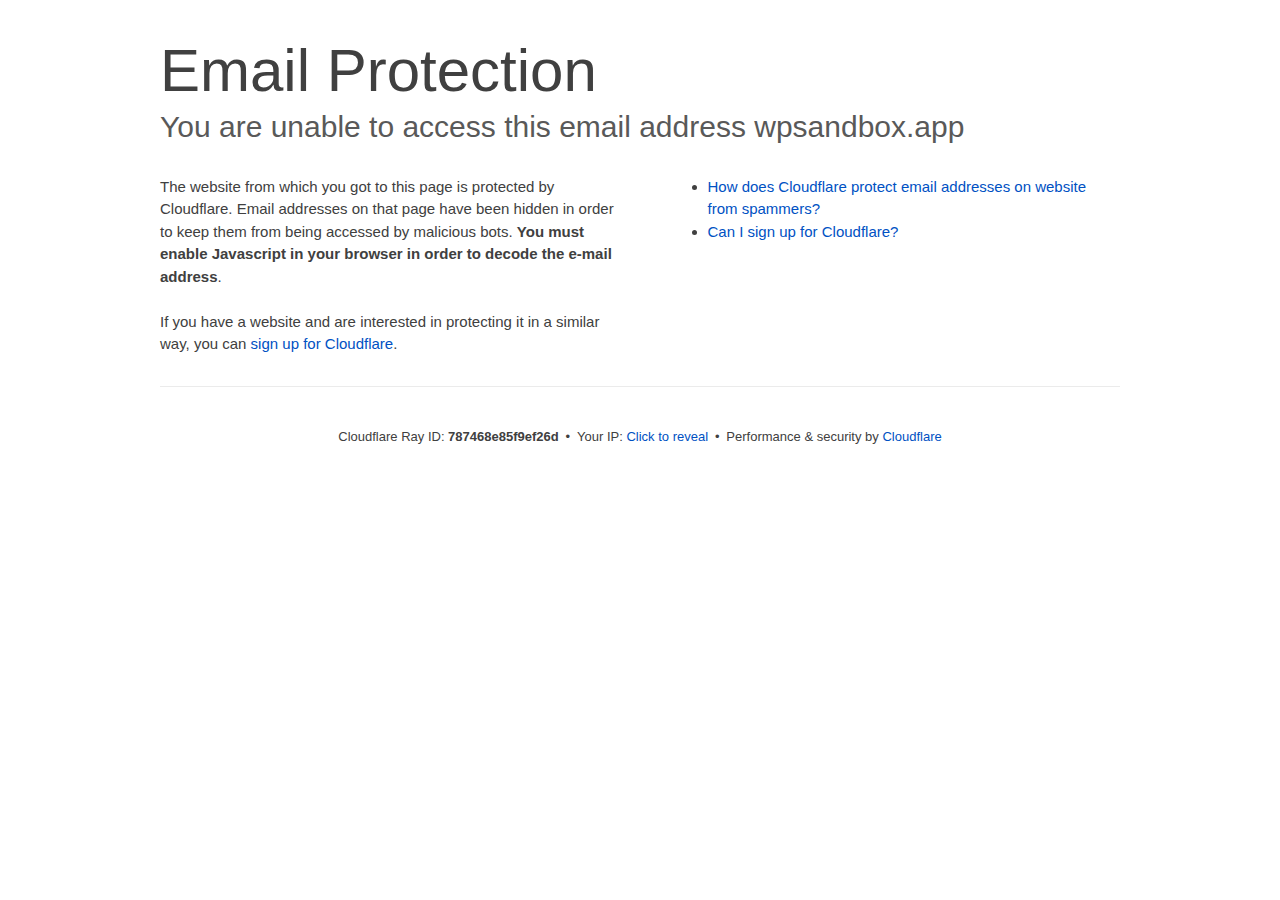
<file: cdn-cgi/l/email-protection/index.html>
<!DOCTYPE html>
<!--[if lt IE 7]> <html class="no-js ie6 oldie" lang="en-US"> <![endif]--><!--[if IE 7]>    <html class="no-js ie7 oldie" lang="en-US"> <![endif]--><!--[if IE 8]>    <html class="no-js ie8 oldie" lang="en-US"> <![endif]--><!--[if gt IE 8]><!--><html class="no-js" lang="en-US"> <!--<![endif]-->
<head>
<title>Email Protection | Cloudflare</title>
<meta charset="UTF-8">
<meta http-equiv="Content-Type" content="text/html; charset=UTF-8">
<meta http-equiv="X-UA-Compatible" content="IE=Edge">
<meta name="robots" content="noindex, nofollow">
<meta name="viewport" content="width=device-width,initial-scale=1">
<link rel="stylesheet" id="cf_styles-css" href="/cdn-cgi/styles/cf.errors.css">
<!--[if lt IE 9]><link rel="stylesheet" id='cf_styles-ie-css' href="/cdn-cgi/styles/cf.errors.ie.css" /><![endif]-->
<style>body{margin:0;padding:0}</style>


<!--[if gte IE 10]><!-->
<script>if (!navigator.cookieEnabled) {
    window.addEventListener('DOMContentLoaded', function () {
      var cookieEl = document.getElementById('cookie-alert');
      cookieEl.style.display = 'block';
    })
  }</script>
<!--<![endif]-->


</head>
<body>
  <div id="cf-wrapper">
    <div class="cf-alert cf-alert-error cf-cookie-error" id="cookie-alert" data-translate="enable_cookies">Please enable cookies.</div>
    <div id="cf-error-details" class="cf-error-details-wrapper">
      <div class="cf-wrapper cf-header cf-error-overview">
        <h1 data-translate="block_headline">Email Protection</h1>
        <h2 class="cf-subheadline"><span data-translate="unable_to_access">You are unable to access this email address</span> wpsandbox.app</h2>
      </div><!-- /.header -->

      <div class="cf-section cf-wrapper">
        <div class="cf-columns two">
          <div class="cf-column">
            <p>The website from which you got to this page is protected by Cloudflare. Email addresses on that page have been hidden in order to keep them from being accessed by malicious bots. <strong>You must enable Javascript in your browser in order to decode the e-mail address</strong>.</p>
            <p>If you have a website and are interested in protecting it in a similar way, you can <a rel="noopener noreferrer" href="https://www.cloudflare.com/sign-up?utm_source=email_protection">sign up for Cloudflare</a>.</p>
          </div>

          <div class="cf-column">
            <div class="grid_4">
              <div class="rail">
                  <div class="panel">
                      <ul class="nobullets">
                        <li><a rel="noopener noreferrer" class="modal-link-faq" href="https://support.cloudflare.com/hc/en-us/articles/200170016-What-is-Email-Address-Obfuscation-">How does Cloudflare protect email addresses on website from spammers?</a></li>
                        <li><a rel="noopener noreferrer" class="modal-link-faq" href="https://support.cloudflare.com/hc/en-us/categories/200275218-Getting-Started">Can I sign up for Cloudflare?</a></li>
                    </ul>
                </div>
              </div>
            </div>
          </div>
        </div>
      </div><!-- /.section -->

      <div class="cf-error-footer cf-wrapper w-240 lg:w-full py-10 sm:py-4 sm:px-8 mx-auto text-center sm:text-left border-solid border-0 border-t border-gray-300">
  <p class="text-13">
    <span class="cf-footer-item sm:block sm:mb-1">Cloudflare Ray ID: <strong class="font-semibold">787468e85f9ef26d</strong></span>
    <span class="cf-footer-separator sm:hidden">&bull;</span>
    <span id="cf-footer-item-ip" class="cf-footer-item hidden sm:block sm:mb-1">
      Your IP:
      <button type="button" id="cf-footer-ip-reveal" class="cf-footer-ip-reveal-btn">Click to reveal</button>
      <span class="hidden" id="cf-footer-ip">104.207.228.98</span>
      <span class="cf-footer-separator sm:hidden">&bull;</span>
    </span>
    <span class="cf-footer-item sm:block sm:mb-1"><span>Performance &amp; security by</span> <a rel="noopener noreferrer" href="https://www.cloudflare.com/5xx-error-landing" id="brand_link" target="_blank">Cloudflare</a></span>
    
  </p>
  <script>(function(){function d(){var b=a.getElementById("cf-footer-item-ip"),c=a.getElementById("cf-footer-ip-reveal");b&&"classList"in b&&(b.classList.remove("hidden"),c.addEventListener("click",function(){c.classList.add("hidden");a.getElementById("cf-footer-ip").classList.remove("hidden")}))}var a=document;document.addEventListener&&a.addEventListener("DOMContentLoaded",d)})();</script>
</div><!-- /.error-footer -->


    </div><!-- /#cf-error-details -->
  </div><!-- /#cf-wrapper -->

  <script>window._cf_translation = {};</script>

</body>
</html>
</file>
<file: cdn-cgi/styles/cf.errors.css>
#cf-wrapper a,#cf-wrapper abbr,#cf-wrapper article,#cf-wrapper aside,#cf-wrapper b,#cf-wrapper big,#cf-wrapper blockquote,#cf-wrapper body,#cf-wrapper canvas,#cf-wrapper caption,#cf-wrapper center,#cf-wrapper cite,#cf-wrapper code,#cf-wrapper dd,#cf-wrapper del,#cf-wrapper details,#cf-wrapper dfn,#cf-wrapper div,#cf-wrapper dl,#cf-wrapper dt,#cf-wrapper em,#cf-wrapper embed,#cf-wrapper fieldset,#cf-wrapper figcaption,#cf-wrapper figure,#cf-wrapper footer,#cf-wrapper form,#cf-wrapper h1,#cf-wrapper h2,#cf-wrapper h3,#cf-wrapper h4,#cf-wrapper h5,#cf-wrapper h6,#cf-wrapper header,#cf-wrapper hgroup,#cf-wrapper html,#cf-wrapper i,#cf-wrapper iframe,#cf-wrapper img,#cf-wrapper label,#cf-wrapper legend,#cf-wrapper li,#cf-wrapper mark,#cf-wrapper menu,#cf-wrapper nav,#cf-wrapper object,#cf-wrapper ol,#cf-wrapper output,#cf-wrapper p,#cf-wrapper pre,#cf-wrapper s,#cf-wrapper samp,#cf-wrapper section,#cf-wrapper small,#cf-wrapper span,#cf-wrapper strike,#cf-wrapper strong,#cf-wrapper sub,#cf-wrapper summary,#cf-wrapper sup,#cf-wrapper table,#cf-wrapper tbody,#cf-wrapper td,#cf-wrapper tfoot,#cf-wrapper th,#cf-wrapper thead,#cf-wrapper tr,#cf-wrapper tt,#cf-wrapper u,#cf-wrapper ul{margin:0;padding:0;border:0;font:inherit;font-size:100%;text-decoration:none;vertical-align:baseline}#cf-wrapper a img{border:none}#cf-wrapper article,#cf-wrapper aside,#cf-wrapper details,#cf-wrapper figcaption,#cf-wrapper figure,#cf-wrapper footer,#cf-wrapper header,#cf-wrapper hgroup,#cf-wrapper menu,#cf-wrapper nav,#cf-wrapper section,#cf-wrapper summary{display:block}#cf-wrapper .cf-columns:after,#cf-wrapper .cf-columns:before,#cf-wrapper .cf-section:after,#cf-wrapper .cf-section:before,#cf-wrapper .cf-wrapper:after,#cf-wrapper .cf-wrapper:before,#cf-wrapper .clearfix:after,#cf-wrapper .clearfix:before,#cf-wrapper section:after,#cf-wrapper section:before{content:" ";display:table}#cf-wrapper .cf-columns:after,#cf-wrapper .cf-section:after,#cf-wrapper .cf-wrapper:after,#cf-wrapper .clearfix:after,#cf-wrapper section:after{clear:both}#cf-wrapper{display:block;margin:0;padding:0;position:relative;text-align:left;width:100%;z-index:999999999;color:#404040!important;font-family:-apple-system,BlinkMacSystemFont,Segoe UI,Roboto,Oxygen,Ubuntu,Helvetica Neue,Arial,sans-serif!important;font-size:15px!important;line-height:1.5!important;text-decoration:none!important;letter-spacing:normal;-webkit-tap-highlight-color:rgba(246,139,31,.3);-webkit-font-smoothing:antialiased}#cf-wrapper .cf-section,#cf-wrapper section{background:0 0;display:block;margin-bottom:2em;margin-top:2em}#cf-wrapper .cf-wrapper{margin-left:auto;margin-right:auto;width:90%}#cf-wrapper .cf-columns{display:block;list-style:none;padding:0;width:100%}#cf-wrapper .cf-columns img,#cf-wrapper .cf-columns input,#cf-wrapper .cf-columns object,#cf-wrapper .cf-columns select,#cf-wrapper .cf-columns textarea{max-width:100%}#cf-wrapper .cf-columns>.cf-column{float:left;padding-bottom:45px;width:100%;box-sizing:border-box}@media screen and (min-width:49.2em){#cf-wrapper .cf-columns.cols-2>.cf-column:nth-child(n+3),#cf-wrapper .cf-columns.cols-3>.cf-column:nth-child(n+4),#cf-wrapper .cf-columns.cols-4>.cf-column:nth-child(n+3),#cf-wrapper .cf-columns.four>.cf-column:nth-child(n+3),#cf-wrapper .cf-columns.three>.cf-column:nth-child(n+4),#cf-wrapper .cf-columns.two>.cf-column:nth-child(n+3){padding-top:67.5px}#cf-wrapper .cf-columns>.cf-column{padding-bottom:0}#cf-wrapper .cf-columns.cols-2>.cf-column,#cf-wrapper .cf-columns.cols-4>.cf-column,#cf-wrapper .cf-columns.four>.cf-column,#cf-wrapper .cf-columns.two>.cf-column{padding-left:0;padding-right:22.5px;width:50%}#cf-wrapper .cf-columns.cols-2>.cf-column:nth-child(2n),#cf-wrapper .cf-columns.cols-4>.cf-column:nth-child(2n),#cf-wrapper .cf-columns.four>.cf-column:nth-child(2n),#cf-wrapper .cf-columns.two>.cf-column:nth-child(2n){padding-left:22.5px;padding-right:0}#cf-wrapper .cf-columns.cols-2>.cf-column:nth-child(odd),#cf-wrapper .cf-columns.cols-4>.cf-column:nth-child(odd),#cf-wrapper .cf-columns.four>.cf-column:nth-child(odd),#cf-wrapper .cf-columns.two>.cf-column:nth-child(odd){clear:left}#cf-wrapper .cf-columns.cols-3>.cf-column,#cf-wrapper .cf-columns.three>.cf-column{padding-left:30px;width:33.3333333333333%}#cf-wrapper .cf-columns.cols-3>.cf-column:first-child,#cf-wrapper .cf-columns.cols-3>.cf-column:nth-child(3n+1),#cf-wrapper .cf-columns.three>.cf-column:first-child,#cf-wrapper .cf-columns.three>.cf-column:nth-child(3n+1){clear:left;padding-left:0;padding-right:30px}#cf-wrapper .cf-columns.cols-3>.cf-column:nth-child(3n+2),#cf-wrapper .cf-columns.three>.cf-column:nth-child(3n+2){padding-left:15px;padding-right:15px}#cf-wrapper .cf-columns.cols-3>.cf-column:nth-child(-n+3),#cf-wrapper .cf-columns.three>.cf-column:nth-child(-n+3){padding-top:0}}@media screen and (min-width:66em){#cf-wrapper .cf-columns>.cf-column{padding-bottom:0}#cf-wrapper .cf-columns.cols-4>.cf-column,#cf-wrapper .cf-columns.four>.cf-column{padding-left:33.75px;width:25%}#cf-wrapper .cf-columns.cols-4>.cf-column:nth-child(odd),#cf-wrapper .cf-columns.four>.cf-column:nth-child(odd){clear:none}#cf-wrapper .cf-columns.cols-4>.cf-column:first-child,#cf-wrapper .cf-columns.cols-4>.cf-column:nth-child(4n+1),#cf-wrapper .cf-columns.four>.cf-column:first-child,#cf-wrapper .cf-columns.four>.cf-column:nth-child(4n+1){clear:left;padding-left:0;padding-right:33.75px}#cf-wrapper .cf-columns.cols-4>.cf-column:nth-child(4n+2),#cf-wrapper .cf-columns.four>.cf-column:nth-child(4n+2){padding-left:11.25px;padding-right:22.5px}#cf-wrapper .cf-columns.cols-4>.cf-column:nth-child(4n+3),#cf-wrapper .cf-columns.four>.cf-column:nth-child(4n+3){padding-left:22.5px;padding-right:11.25px}#cf-wrapper .cf-columns.cols-4>.cf-column:nth-child(n+5),#cf-wrapper .cf-columns.four>.cf-column:nth-child(n+5){padding-top:67.5px}#cf-wrapper .cf-columns.cols-4>.cf-column:nth-child(-n+4),#cf-wrapper .cf-columns.four>.cf-column:nth-child(-n+4){padding-top:0}}#cf-wrapper a{background:0 0;border:0;color:#0051c3;outline:0;text-decoration:none;-webkit-transition:all .15s ease;transition:all .15s ease}#cf-wrapper a:hover{background:0 0;border:0;color:#f68b1f}#cf-wrapper a:focus{background:0 0;border:0;color:#62a1d8;outline:0}#cf-wrapper a:active{background:0 0;border:0;color:#c16508;outline:0}#cf-wrapper h1,#cf-wrapper h2,#cf-wrapper h3,#cf-wrapper h4,#cf-wrapper h5,#cf-wrapper h6,#cf-wrapper p{color:#404040;margin:0;padding:0}#cf-wrapper h1,#cf-wrapper h2,#cf-wrapper h3{font-weight:400}#cf-wrapper h4,#cf-wrapper h5,#cf-wrapper h6,#cf-wrapper strong{font-weight:600}#cf-wrapper h1{font-size:36px;line-height:1.2}#cf-wrapper h2{font-size:30px;line-height:1.3}#cf-wrapper h3{font-size:25px;line-height:1.3}#cf-wrapper h4{font-size:20px;line-height:1.3}#cf-wrapper h5{font-size:15px}#cf-wrapper h6{font-size:13px}#cf-wrapper ol,#cf-wrapper ul{list-style:none;margin-left:3em}#cf-wrapper ul{list-style-type:disc}#cf-wrapper ol{list-style-type:decimal}#cf-wrapper em{font-style:italic}#cf-wrapper .cf-subheadline{color:#595959;font-weight:300}#cf-wrapper .cf-text-error{color:#bd2426}#cf-wrapper .cf-text-success{color:#9bca3e}#cf-wrapper ol+h2,#cf-wrapper ol+h3,#cf-wrapper ol+h4,#cf-wrapper ol+h5,#cf-wrapper ol+h6,#cf-wrapper ol+p,#cf-wrapper p+dl,#cf-wrapper p+ol,#cf-wrapper p+p,#cf-wrapper p+table,#cf-wrapper p+ul,#cf-wrapper ul+h2,#cf-wrapper ul+h3,#cf-wrapper ul+h4,#cf-wrapper ul+h5,#cf-wrapper ul+h6,#cf-wrapper ul+p{margin-top:1.5em}#cf-wrapper h1+p,#cf-wrapper p+h1,#cf-wrapper p+h2,#cf-wrapper p+h3,#cf-wrapper p+h4,#cf-wrapper p+h5,#cf-wrapper p+h6{margin-top:1.25em}#cf-wrapper h1+h2,#cf-wrapper h1+h3,#cf-wrapper h2+h3,#cf-wrapper h3+h4,#cf-wrapper h4+h5{margin-top:.25em}#cf-wrapper h2+p{margin-top:1em}#cf-wrapper h1+h4,#cf-wrapper h1+h5,#cf-wrapper h1+h6,#cf-wrapper h2+h4,#cf-wrapper h2+h5,#cf-wrapper h2+h6,#cf-wrapper h3+h5,#cf-wrapper h3+h6,#cf-wrapper h3+p,#cf-wrapper h4+p,#cf-wrapper h5+ol,#cf-wrapper h5+p,#cf-wrapper h5+ul{margin-top:.5em}#cf-wrapper .cf-btn{background-color:transparent;border:1px solid #999;color:#404040;font-size:14px;font-weight:400;line-height:1.2;margin:0;padding:.6em 1.33333em .53333em;-webkit-user-select:none;-moz-user-select:none;-ms-user-select:none;user-select:none;display:-moz-inline-stack;display:inline-block;vertical-align:middle;zoom:1;border-radius:2px;box-sizing:border-box;-webkit-transition:all .2s ease;transition:all .2s ease}#cf-wrapper .cf-btn:hover{background-color:#bfbfbf;border:1px solid #737373;color:#fff}#cf-wrapper .cf-btn:focus{color:inherit;outline:0;box-shadow:inset 0 0 4px rgba(0,0,0,.3)}#cf-wrapper .cf-btn.active,#cf-wrapper .cf-btn:active{background-color:#bfbfbf;border:1px solid #404040;color:#272727}#cf-wrapper .cf-btn::-moz-focus-inner{padding:0;border:0}#cf-wrapper .cf-btn .cf-caret{border-top-color:currentColor;margin-left:.25em;margin-top:.18333em}#cf-wrapper .cf-btn-primary{background-color:#2f7bbf;border:1px solid transparent;color:#fff}#cf-wrapper .cf-btn-primary:hover{background-color:#62a1d8;border:1px solid #2f7bbf;color:#fff}#cf-wrapper .cf-btn-primary.active,#cf-wrapper .cf-btn-primary:active,#cf-wrapper .cf-btn-primary:focus{background-color:#62a1d8;border:1px solid #163959;color:#fff}#cf-wrapper .cf-btn-danger,#cf-wrapper .cf-btn-error,#cf-wrapper .cf-btn-important{background-color:#bd2426;border-color:transparent;color:#fff}#cf-wrapper .cf-btn-danger:hover,#cf-wrapper .cf-btn-error:hover,#cf-wrapper .cf-btn-important:hover{background-color:#de5052;border-color:#bd2426;color:#fff}#cf-wrapper .cf-btn-danger.active,#cf-wrapper .cf-btn-danger:active,#cf-wrapper .cf-btn-danger:focus,#cf-wrapper .cf-btn-error.active,#cf-wrapper .cf-btn-error:active,#cf-wrapper .cf-btn-error:focus,#cf-wrapper .cf-btn-important.active,#cf-wrapper .cf-btn-important:active,#cf-wrapper .cf-btn-important:focus{background-color:#de5052;border-color:#521010;color:#fff}#cf-wrapper .cf-btn-accept,#cf-wrapper .cf-btn-success{background-color:#9bca3e;border:1px solid transparent;color:#fff}#cf-wrapper .cf-btn-accept:hover,#cf-wrapper .cf-btn-success:hover{background-color:#bada7a;border:1px solid #9bca3e;color:#fff}#cf-wrapper .active.cf-btn-accept,#cf-wrapper .cf-btn-accept:active,#cf-wrapper .cf-btn-accept:focus,#cf-wrapper .cf-btn-success.active,#cf-wrapper .cf-btn-success:active,#cf-wrapper .cf-btn-success:focus{background-color:#bada7a;border:1px solid #516b1d;color:#fff}#cf-wrapper .cf-btn-accept{color:transparent;font-size:0;height:36.38px;overflow:hidden;position:relative;text-indent:0;width:36.38px;white-space:nowrap}#cf-wrapper input,#cf-wrapper select,#cf-wrapper textarea{background:#fff!important;border:1px solid #999!important;color:#404040!important;font-size:.86667em!important;line-height:1.24!important;margin:0 0 1em!important;max-width:100%!important;outline:0!important;padding:.45em .75em!important;vertical-align:middle!important;display:-moz-inline-stack;display:inline-block;zoom:1;box-sizing:border-box;-webkit-transition:all .2s ease;transition:all .2s ease;border-radius:2px}#cf-wrapper input:hover,#cf-wrapper select:hover,#cf-wrapper textarea:hover{border-color:gray}#cf-wrapper input:focus,#cf-wrapper select:focus,#cf-wrapper textarea:focus{border-color:#2f7bbf;outline:0;box-shadow:0 0 8px rgba(47,123,191,.5)}#cf-wrapper fieldset{width:100%}#cf-wrapper label{display:block;font-size:13px;margin-bottom:.38333em}#cf-wrapper .cf-form-stacked .select2-container,#cf-wrapper .cf-form-stacked input,#cf-wrapper .cf-form-stacked select,#cf-wrapper .cf-form-stacked textarea{display:block;width:100%}#cf-wrapper .cf-form-stacked input[type=button],#cf-wrapper .cf-form-stacked input[type=checkbox],#cf-wrapper .cf-form-stacked input[type=submit]{display:-moz-inline-stack;display:inline-block;vertical-align:middle;zoom:1;width:auto}#cf-wrapper .cf-form-actions{text-align:right}#cf-wrapper .cf-alert{background-color:#f9b169;border:1px solid #904b06;color:#404040;font-size:13px;padding:7.5px 15px;position:relative;vertical-align:middle;border-radius:2px}#cf-wrapper .cf-alert:empty{display:none}#cf-wrapper .cf-alert .cf-close{border:1px solid transparent;color:inherit;font-size:18.75px;line-height:1;padding:0;position:relative;right:-18.75px;top:0}#cf-wrapper .cf-alert .cf-close:hover{background-color:transparent;border-color:currentColor;color:inherit}#cf-wrapper .cf-alert-danger,#cf-wrapper .cf-alert-error{background-color:#de5052;border-color:#521010;color:#fff}#cf-wrapper .cf-alert-success{background-color:#bada7a;border-color:#516b1d;color:#516b1d}#cf-wrapper .cf-alert-warning{background-color:#f9b169;border-color:#904b06;color:#404040}#cf-wrapper .cf-alert-info{background-color:#62a1d8;border-color:#163959;color:#163959}#cf-wrapper .cf-alert-nonessential{background-color:#ebebeb;border-color:#999;color:#404040}#cf-wrapper .cf-icon-exclamation-sign{background:url(/cdn-cgi/images/icon-exclamation.png?1376755637) 50% no-repeat;height:54px;width:54px;display:-moz-inline-stack;display:inline-block;vertical-align:middle;zoom:1}#cf-wrapper h1 .cf-icon-exclamation-sign{margin-top:-10px}#cf-wrapper #cf-error-banner{background-color:#fff;border-bottom:3px solid #f68b1f;padding:15px 15px 20px;position:relative;z-index:999999999;box-shadow:0 2px 8px rgba(0,0,0,.2)}#cf-wrapper #cf-error-banner h4,#cf-wrapper #cf-error-banner p{display:-moz-inline-stack;display:inline-block;vertical-align:bottom;zoom:1}#cf-wrapper #cf-error-banner h4{color:#2f7bbf;font-weight:400;font-size:20px;line-height:1;vertical-align:baseline}#cf-wrapper #cf-error-banner .cf-error-actions{margin-bottom:10px;text-align:center;width:100%}#cf-wrapper #cf-error-banner .cf-error-actions a{display:-moz-inline-stack;display:inline-block;vertical-align:middle;zoom:1}#cf-wrapper #cf-error-banner .cf-error-actions a+a{margin-left:10px}#cf-wrapper #cf-error-banner .cf-error-actions .cf-btn-accept,#cf-wrapper #cf-error-banner .cf-error-actions .cf-btn-success{color:#fff}#cf-wrapper #cf-error-banner .error-header-desc{text-align:left}#cf-wrapper #cf-error-banner .cf-close{color:#999;cursor:pointer;display:inline-block;font-size:34.5px;float:none;font-weight:700;height:22.5px;line-height:.6;overflow:hidden;position:absolute;right:20px;top:25px;text-indent:200%;width:22.5px}#cf-wrapper #cf-error-banner .cf-close:hover{color:gray}#cf-wrapper #cf-error-banner .cf-close:before{content:"\00D7";left:0;height:100%;position:absolute;text-align:center;text-indent:0;top:0;width:100%}#cf-inline-error-wrapper{box-shadow:0 2px 10px rgba(0,0,0,.5)}#cf-wrapper #cf-error-details{background:#fff}#cf-wrapper #cf-error-details .cf-error-overview{padding:25px 0 0}#cf-wrapper #cf-error-details .cf-error-overview h1,#cf-wrapper #cf-error-details .cf-error-overview h2{font-weight:300}#cf-wrapper #cf-error-details .cf-error-overview h2{margin-top:0}#cf-wrapper #cf-error-details .cf-highlight{background:#ebebeb;overflow-x:hidden;padding:30px 0;background-image:-webkit-gradient(linear,left top, left bottom,from(#dedede),color-stop(3%, #ebebeb),color-stop(97%, #ebebeb),to(#dedede));background-image:linear-gradient(top,#dedede,#ebebeb 3%,#ebebeb 97%,#dedede)}#cf-wrapper #cf-error-details .cf-highlight h3{color:#999;font-weight:300}#cf-wrapper #cf-error-details .cf-highlight .cf-column:last-child{padding-bottom:0}#cf-wrapper #cf-error-details .cf-highlight .cf-highlight-inverse{background-color:#fff;padding:15px;border-radius:2px}#cf-wrapper #cf-error-details .cf-status-display h3{margin-top:.5em}#cf-wrapper #cf-error-details .cf-status-label{color:#9bca3e;font-size:1.46667em}#cf-wrapper #cf-error-details .cf-status-label,#cf-wrapper #cf-error-details .cf-status-name{display:inline}#cf-wrapper #cf-error-details .cf-status-item{display:block;position:relative;text-align:left}#cf-wrapper #cf-error-details .cf-status-item,#cf-wrapper #cf-error-details .cf-status-item.cf-column{padding-bottom:1.5em}#cf-wrapper #cf-error-details .cf-status-item.cf-error-source{display:block;text-align:center}#cf-wrapper #cf-error-details .cf-status-item.cf-error-source:after{bottom:-60px;content:"";display:none;border-bottom:18px solid #fff;border-left:20px solid transparent;border-right:20px solid transparent;height:0;left:50%;margin-left:-9px;position:absolute;right:50%;width:0}#cf-wrapper #cf-error-details .cf-status-item+.cf-status-item{border-top:1px solid #dedede;padding-top:1.5em}#cf-wrapper #cf-error-details .cf-status-item+.cf-status-item:before{background:url(/cdn-cgi/images/cf-icon-horizontal-arrow.png) no-repeat;content:"";display:block;left:0;position:absolute;top:25.67px}#cf-wrapper #cf-error-details .cf-error-source .cf-icon-error-container{height:85px;margin-bottom:2.5em}#cf-wrapper #cf-error-details .cf-error-source .cf-status-label{color:#bd2426}#cf-wrapper #cf-error-details .cf-error-source .cf-icon{display:block}#cf-wrapper #cf-error-details .cf-error-source .cf-icon-status{bottom:-10px;left:50%;top:auto;right:auto}#cf-wrapper #cf-error-details .cf-error-source .cf-status-label,#cf-wrapper #cf-error-details .cf-error-source .cf-status-name{display:block}#cf-wrapper #cf-error-details .cf-icon-error-container{height:auto;position:relative}#cf-wrapper #cf-error-details .cf-icon-status{display:block;margin-left:-24px;position:absolute;top:0;right:0}#cf-wrapper #cf-error-details .cf-icon{display:none;margin:0 auto}#cf-wrapper #cf-error-details .cf-status-desc{display:block;height:22.5px;overflow:hidden;text-overflow:ellipsis;width:100%;white-space:nowrap}#cf-wrapper #cf-error-details .cf-status-desc:empty{display:none}#cf-wrapper #cf-error-details .cf-error-footer{padding:1.33333em 0;border-top:1px solid #ebebeb;text-align:center}#cf-wrapper #cf-error-details .cf-error-footer p{font-size:13px}#cf-wrapper #cf-error-details .cf-error-footer select{margin:0!important}#cf-wrapper #cf-error-details .cf-footer-item{display:block;margin-bottom:5px;text-align:left}#cf-wrapper #cf-error-details .cf-footer-separator{display:none}#cf-wrapper #cf-error-details .cf-captcha-info{margin-bottom:10px;position:relative;text-align:center}#cf-wrapper #cf-error-details .cf-captcha-image{height:57px;width:300px}#cf-wrapper #cf-error-details .cf-captcha-actions{margin-top:15px}#cf-wrapper #cf-error-details .cf-captcha-actions a{font-size:0;height:36.38px;overflow:hidden;padding-left:1.2em;padding-right:1.2em;position:relative;text-indent:-9999px;width:36.38px;white-space:nowrap}#cf-wrapper #cf-error-details .cf-captcha-actions a.cf-icon-refresh span{background-position:0 -787px}#cf-wrapper #cf-error-details .cf-captcha-actions a.cf-icon-announce span{background-position:0 -767px}#cf-wrapper #cf-error-details .cf-captcha-actions a.cf-icon-question span{background-position:0 -827px}#cf-wrapper #cf-error-details .cf-screenshot-container{background:url(/cdn-cgi/images/browser-bar.png?1376755637) no-repeat #fff;max-height:400px;max-width:100%;overflow:hidden;padding-top:53px;width:960px;border-radius:5px 5px 0 0}#cf-wrapper #cf-error-details .cf-screenshot-container .cf-no-screenshot{background:url(/cdn-cgi/images/cf-no-screenshot-warn.png) no-repeat;display:block;height:158px;left:25%;margin-top:-79px;overflow:hidden;position:relative;top:50%;width:178px}#cf-wrapper #cf-error-details .cf-captcha-container .cf-screenshot-container,#cf-wrapper #cf-error-details .cf-captcha-container .cf-screenshot-container img,#recaptcha-widget .cf-alert,#recaptcha-widget .recaptcha_only_if_audio,.cf-cookie-error{display:none}#cf-wrapper #cf-error-details .cf-screenshot-container .cf-no-screenshot.error{background:url(/cdn-cgi/images/cf-no-screenshot-error.png) no-repeat;height:175px}#cf-wrapper #cf-error-details .cf-screenshot-container.cf-screenshot-full .cf-no-screenshot{left:50%;margin-left:-89px}.cf-captcha-info iframe{max-width:100%}#cf-wrapper .cf-icon-ok{background:url(/cdn-cgi/images/cf-icon-ok.png) no-repeat;height:48px;width:48px}#cf-wrapper .cf-icon-error{background:url(/cdn-cgi/images/cf-icon-error.png) no-repeat;height:48px;width:48px}#cf-wrapper .cf-icon-browser{background:url(/cdn-cgi/images/cf-icon-browser.png) no-repeat;height:80px;width:100px}#cf-wrapper .cf-icon-cloud{background:url(/cdn-cgi/images/cf-icon-cloud.png) no-repeat;height:77px;width:151px}#cf-wrapper .cf-icon-server{background:url(/cdn-cgi/images/cf-icon-server.png) no-repeat;height:75px;width:95px}#cf-wrapper .cf-icon-railgun{background-position:0 -848px;height:81px;width:95px}#cf-wrapper .cf-caret{border:.33333em solid transparent;border-top-color:inherit;content:"";height:0;width:0;display:-moz-inline-stack;display:inline-block;vertical-align:middle;zoom:1}@media screen and (min-width:49.2em){#cf-wrapper #cf-error-details .cf-status-desc:empty,#cf-wrapper #cf-error-details .cf-status-item.cf-error-source:after,#cf-wrapper #cf-error-details .cf-status-item .cf-icon,#cf-wrapper #cf-error-details .cf-status-label,#cf-wrapper #cf-error-details .cf-status-name{display:block}#cf-wrapper .cf-wrapper{width:708px}#cf-wrapper #cf-error-banner{padding:20px 20px 25px}#cf-wrapper #cf-error-banner .cf-error-actions{margin-bottom:15px}#cf-wrapper #cf-error-banner .cf-error-header-desc h4{margin-right:.5em}#cf-wrapper #cf-error-details h1{font-size:4em}#cf-wrapper #cf-error-details .cf-error-overview{padding-top:2.33333em}#cf-wrapper #cf-error-details .cf-highlight{padding:4em 0}#cf-wrapper #cf-error-details .cf-status-item{text-align:center}#cf-wrapper #cf-error-details .cf-status-item,#cf-wrapper #cf-error-details .cf-status-item.cf-column{padding-bottom:0}#cf-wrapper #cf-error-details .cf-status-item+.cf-status-item{border:0;padding-top:0}#cf-wrapper #cf-error-details .cf-status-item+.cf-status-item:before{background-position:0 -544px;height:24.75px;margin-left:-37.5px;width:75px;background-size:131.25px auto}#cf-wrapper #cf-error-details .cf-icon-error-container{height:85px;margin-bottom:2.5em}#cf-wrapper #cf-error-details .cf-icon-status{bottom:-10px;left:50%;top:auto;right:auto}#cf-wrapper #cf-error-details .cf-error-footer{padding:2.66667em 0}#cf-wrapper #cf-error-details .cf-footer-item,#cf-wrapper #cf-error-details .cf-footer-separator{display:-moz-inline-stack;display:inline-block;vertical-align:baseline;zoom:1}#cf-wrapper #cf-error-details .cf-footer-separator{padding:0 .25em}#cf-wrapper #cf-error-details .cf-status-item.cloudflare-status:before{margin-left:-50px}#cf-wrapper #cf-error-details .cf-status-item.cloudflare-status+.status-item:before{margin-left:-25px}#cf-wrapper #cf-error-details .cf-screenshot-container{height:400px;margin-bottom:-4em;max-width:none}#cf-wrapper #cf-error-details .cf-captcha-container .cf-screenshot-container,#cf-wrapper #cf-error-details .cf-captcha-container .cf-screenshot-container img{display:block}}@media screen and (min-width:66em){#cf-wrapper .cf-wrapper{width:960px}#cf-wrapper #cf-error-banner .cf-close{position:relative;right:auto;top:auto}#cf-wrapper #cf-error-banner .cf-details{white-space:nowrap}#cf-wrapper #cf-error-banner .cf-details-link{padding-right:.5em}#cf-wrapper #cf-error-banner .cf-error-actions{float:right;margin-bottom:0;text-align:left;width:auto}#cf-wrapper #cf-error-details .cf-status-item+.cf-status-item:before{background-position:0 -734px;height:33px;margin-left:-50px;width:100px;background-size:auto}#cf-wrapper #cf-error-details .cf-status-item.cf-cloudflare-status:before{margin-left:-66.67px}#cf-wrapper #cf-error-details .cf-status-item.cf-cloudflare-status+.cf-status-item:before{margin-left:-37.5px}#cf-wrapper #cf-error-details .cf-captcha-image{float:left}#cf-wrapper #cf-error-details .cf-captcha-actions{position:absolute;top:0;right:0}}.no-js #cf-wrapper .js-only{display:none}#cf-wrapper #cf-error-details .heading-ray-id{font-family:monaco,courier,monospace;font-size:15px;white-space:nowrap} #cf-wrapper #cf-error-details .cf-footer-item.hidden,.cf-error-footer .hidden{display:none} .cf-error-footer .cf-footer-ip-reveal-btn{-webkit-appearance:button;-moz-appearance:button;appearance:button;text-decoration:none;background:none;color:inherit;border:none;padding:0;font:inherit;cursor:pointer;color:#0051c3;-webkit-transition:color .15s ease;transition:color .15s ease}.cf-error-footer .cf-footer-ip-reveal-btn:hover{color:#ee730a}
</file>
